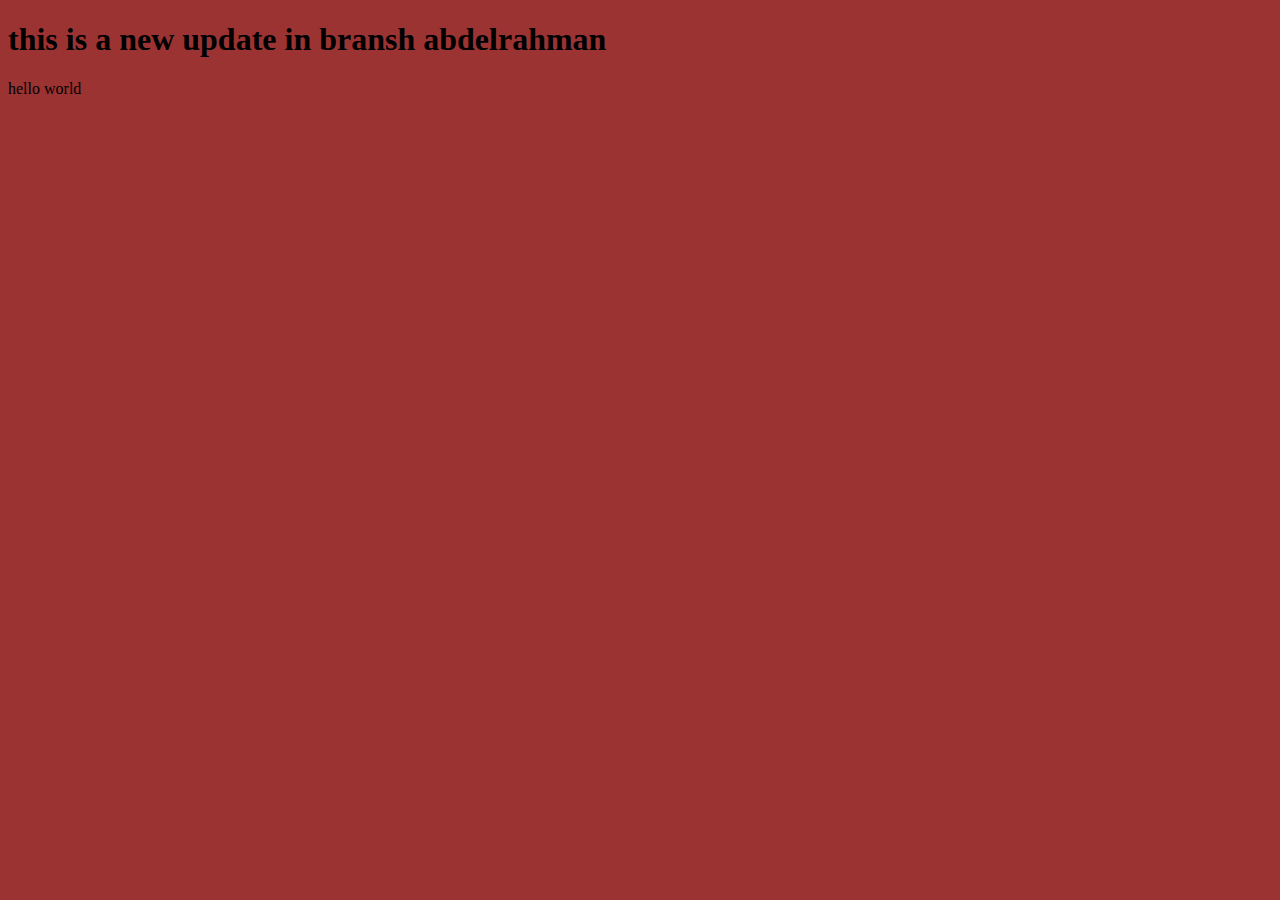
<file: index.html>
<!DOCTYPE html>
<html lang="en">
    <link rel="stylesheet" href="index.css">
<head>
    <meta charset="UTF-8">
    <meta name="viewport" content="width=device-width, initial-scale=1.0">
    <title>Document</title>
</head>
<body>
<h1>this is a new update in bransh abdelrahman </h1>


    <script src="script.js"></script>

</body>
</html>
</file>
<file: index.css>
body {
    background: #9c3333;
}
p{
    color: #ffffff;
}
#testst {
    color: blackg;
}
</file>
